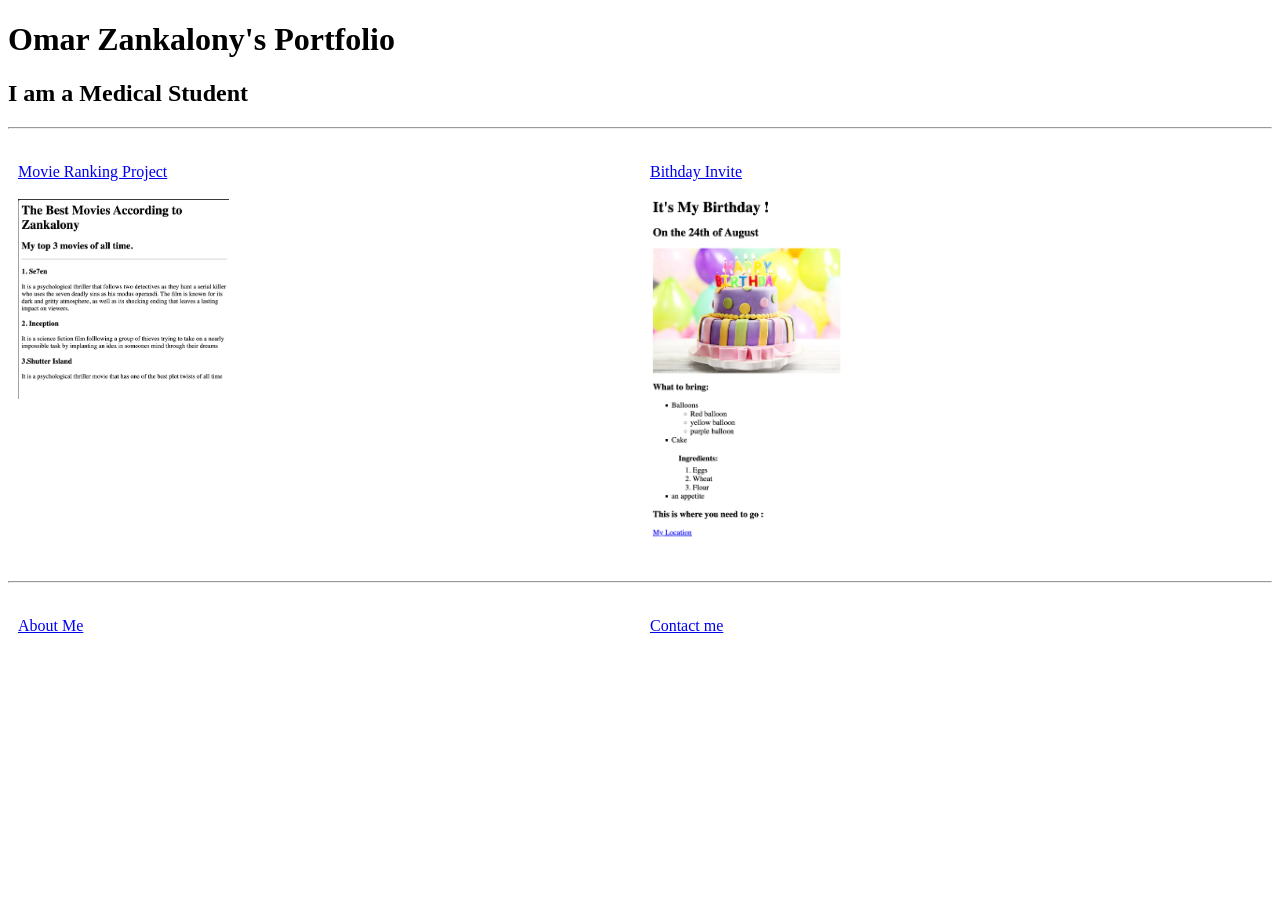
<file: index.html>
<!DOCTYPE html>
<html lang="en">
<head>
    <meta charset="UTF-8">
    <meta name="viewport" content="width=device-width, initial-scale=1.0">
    <title>Omar Zankalony's Portfolio</title>
    <link rel="stylesheet" href="style.css">
</head>
<body>
    <h1>Omar Zankalony's Portfolio</h1>
    <h2>I am a Medical Student</h2>
    <hr/>
    <div class="container">
        <p>
        
        <a href="./public/movie-ranking.html"> Movie Ranking Project</a>
     <br/>
     <br/>
        <a href="./public/movie-ranking.html">
        <img src="./assets/images/movieranking.png" alt="Omar's top Movie Ranking" height="200",/>
    
        </p>
    
    <p>
        </a>
        <a href="./public/birthday-invite.html"> Bithday Invite</a> 
        <br/>
        <br/>
        <a href="./public/birthday-invite.html"><img src="./assets/images/birthdayinvite.png", alt="Birthday Invitation",  width="250"/>
    </p>
    </div>
<hr/>
    <div class="box">
        <p>
            <a href="./public/about.html">About Me </a>
        </p>
        <p>
            <a href="./public/contact.html"> Contact me </a>
        </p>
    </div>
    

</body>
</html>
</file>
<file: style.css>
.container {
    display: flex; }
.container p { width: 50%;
padding: 10px;}

.box {
    display: flex; }
    .box p {width: 90%;
        padding: 10px; }
</file>
